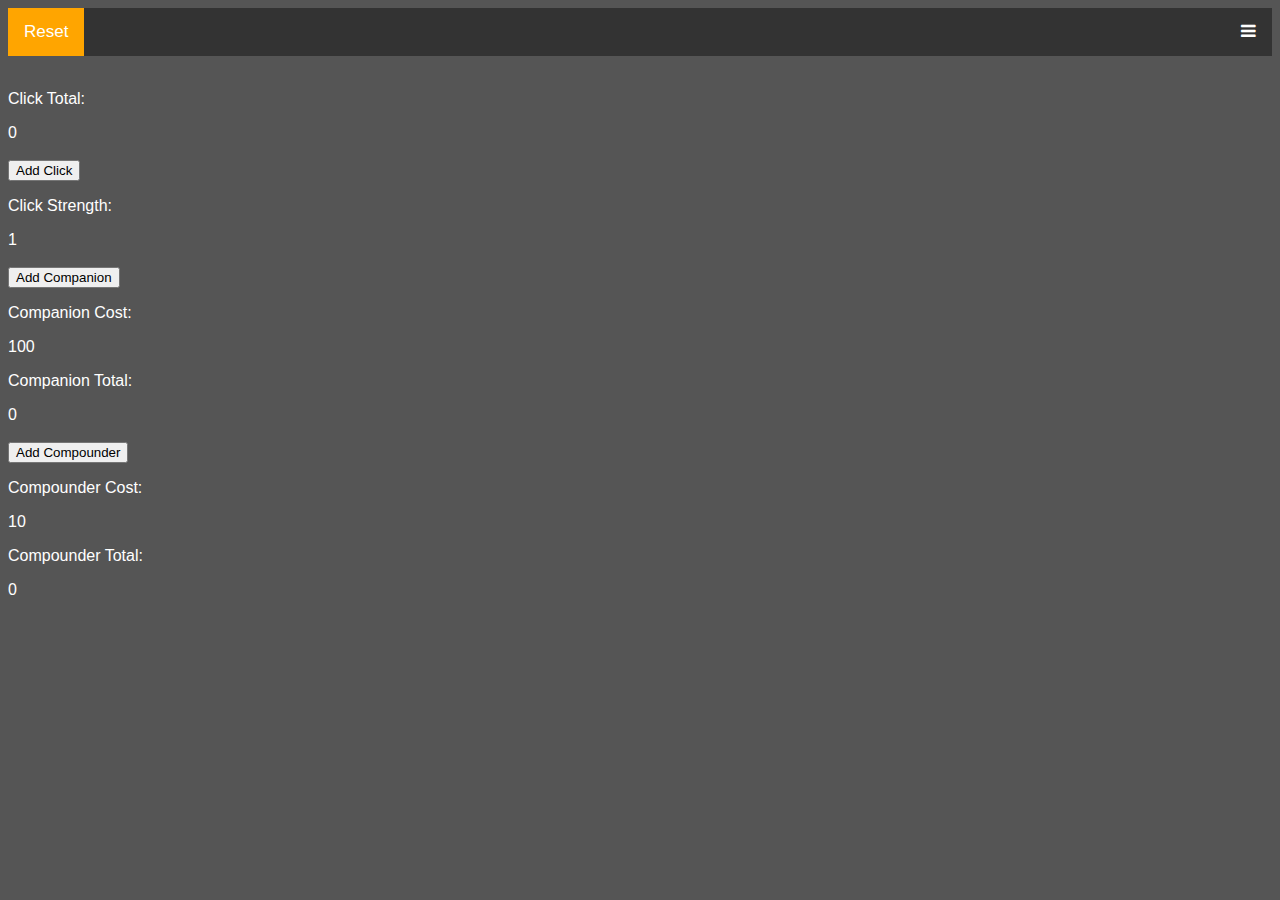
<file: index.html>
<!DOCTYPE html>
<html lang="en">
<head>
    <meta charset="UTF-8">
    <meta name="viewport" content="width=device-width, initial-scale=1.0">
    <link rel="stylesheet" href="/src/css/style.css">
    <link rel="stylesheet" href="https://cdnjs.cloudflare.com/ajax/libs/font-awesome/4.7.0/css/font-awesome.min.css">
    <title>Module 4 Project</title>
</head>
<body>
    <div class="container">
        <div class = "menu">
            <a href="index.html" class="active">Reset</a>
            <div id="links"> 
                <a href="#CooCoo"> CooCoo CC </a>
                <a href="https://orteil.dashnet.org/cookieclicker/"> CookieClicker </a>
                <a href="#contactMe"> Contact Me </a>
            </div>
            <a href="javascript:void(0);" class="icon" onclick="hamburgerMenu()">
                <i class="fa fa-bars"></i>
            </a>
        </div>
        <br>
        <section class="click-counter">
            <p> Click Total: </p>
            <div class="click-counter__clicks"> Click Total </div>
            <br>
        </section>
        <section class="add-click">
            <button class="add-click__add-click"> Add Click </button>
            <p> Click Strength: </p>
            <div class="add-click__click-strength"> Click Strength </div>
            <br>
        </section>
        <section class="companion">
            <button class="companion__add-companion"> Add Companion </button>
            <p>Companion Cost:</p>
            <div class = "companion__companion-cost"> Companion Cost </div>
            <p>Companion Total:</p>
            <div class="companion__companion-total"> Companion Total </div>
            <br>
        </section>
        <section class="compounder">
            <button class="compounder__add-compounder"> Add Compounder </button>
            <p>Compounder Cost: </p>
            <div class="compounder__compounder-cost"> Compounder Cost </div>
            <p> Compounder Total: </p>
            <div class="compounder__compounder-total"> Compounder Total </div>
            <br>
        </section>
        <section id="contactMe">
        
        </section>
        <section id="CooCoo">
        </section>

    </div>
    <script src="/src/js/Click.js"></script>
    <script src="/src/js/app.js"></script>
    <script>
            hamburgerMenu = () => {
        console.log("hamburger clicked");
        var options = document.getElementById("links");
        if (options.style.display === "block") {
          options.style.display = "none"; } 
        else {
          options.style.display = "block";
             }
    }
    </script>
</body>
</html>
</file>
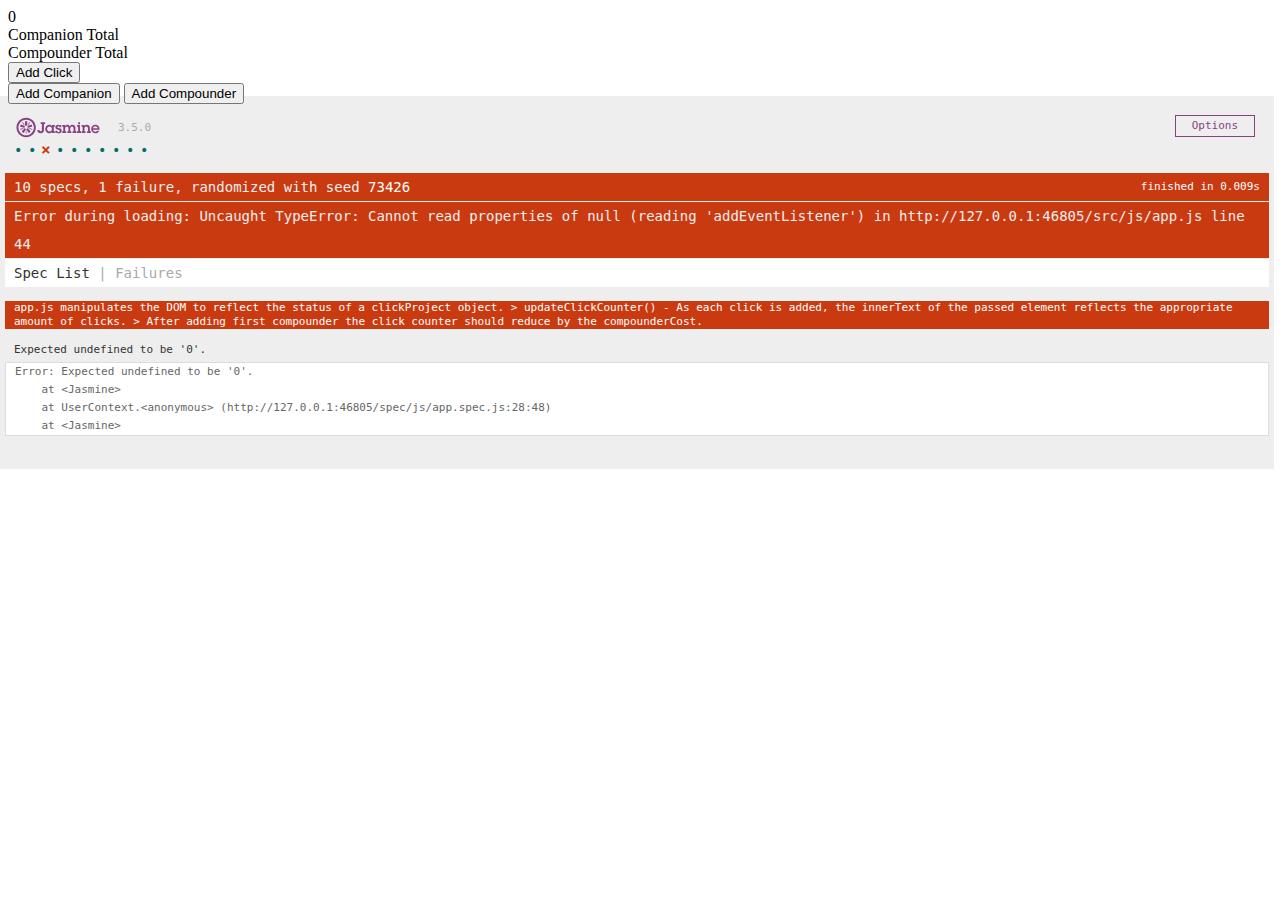
<file: spec/AllUnitTests.SpecRunner.html>
<!DOCTYPE html>
<html lang="en">
<head>
    <meta charset="utf-8">
    <title>Click.js Unit Tests</title>

    <link rel="shortcut icon" type="image/png" href="../lib/jasmine-3.5.0/jasmine_favicon.png">
    <link rel="stylesheet" href="../lib/jasmine-3.5.0/jasmine.css">

    <script src="../lib/jasmine-3.5.0/jasmine.js"></script>
    <script src="../lib/jasmine-3.5.0/jasmine-html.js"></script>
    <script src="../lib/jasmine-3.5.0/boot.js"></script>
</head>
<body>
    <div class="container">
        <section class="click-counter">
            <div class="click-counter__clicks"> Click Total </div>
            <div class="click-counter__companions"> Companion Total </div>
            <div class="click-counter__compounders"> Compounder Total </div>
        </section>
        <section class="add-click">
            <button class="add-click__add-click"> Add Click </button>
        <section class="add-helper">
            <button class="add-helper__add-companion"> Add Companion </button>
            <button class="add-helper__add-compounder"> Add Compounder </button>
        </section>
    </div>
    <script src="/src/js/Click.js"></script>
    <script src="/src/js/app.js"></script>
    <script src="/spec/js/app.spec.js"></script>
    <script src="/spec/js/click.spec.js"></script>
</body>
</html>
</file>
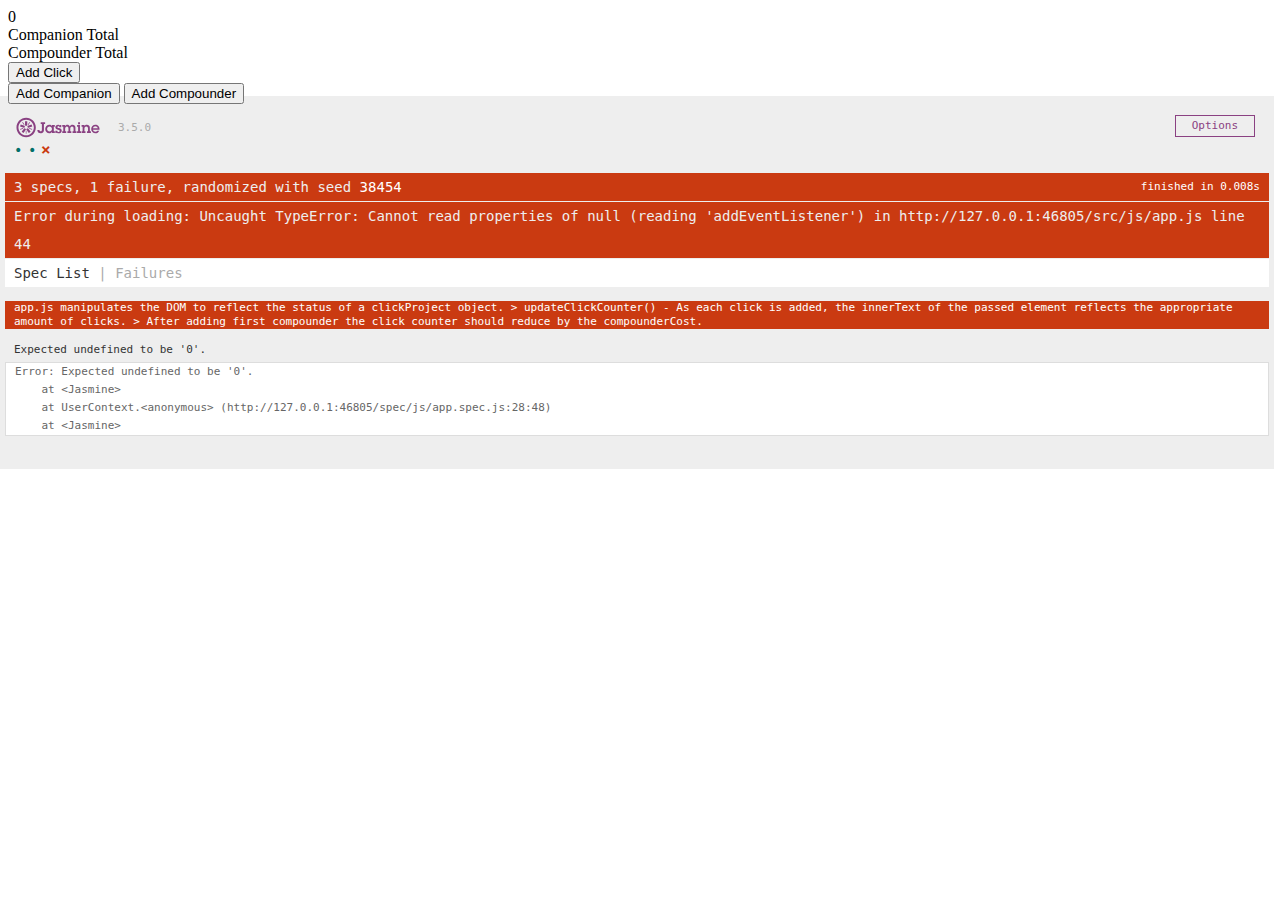
<file: spec/app.SpecRunner.html>
<!DOCTYPE html>
<html lang="en">
<head>
    <meta charset="utf-8">
    <title>app.js Unit Tests</title>

    <link rel="shortcut icon" type="image/png" href="../lib/jasmine-3.5.0/jasmine_favicon.png">
    <link rel="stylesheet" href="../lib/jasmine-3.5.0/jasmine.css">

    <script src="../lib/jasmine-3.5.0/jasmine.js"></script>
    <script src="../lib/jasmine-3.5.0/jasmine-html.js"></script>
    <script src="../lib/jasmine-3.5.0/boot.js"></script>
</head>
<body>
    <div class="container">
        <section class="click-counter">
            <div class="click-counter__clicks"> Click Total </div>
            <div class="click-counter__companions"> Companion Total </div>
            <div class="click-counter__compounders"> Compounder Total </div>
        </section>
        <section class="add-click">
            <button class="add-click__add-click"> Add Click </button>
        <section class="add-helper">
            <button class="add-helper__add-companion"> Add Companion </button>
            <button class="add-helper__add-compounder"> Add Compounder </button>
        </section>
    </div>
    <script src="/src/js/Click.js"></script>
    <script src="/src/js/app.js"></script>
    <script src="/spec/js/app.spec.js"></script>
</body>
</html>
</file>
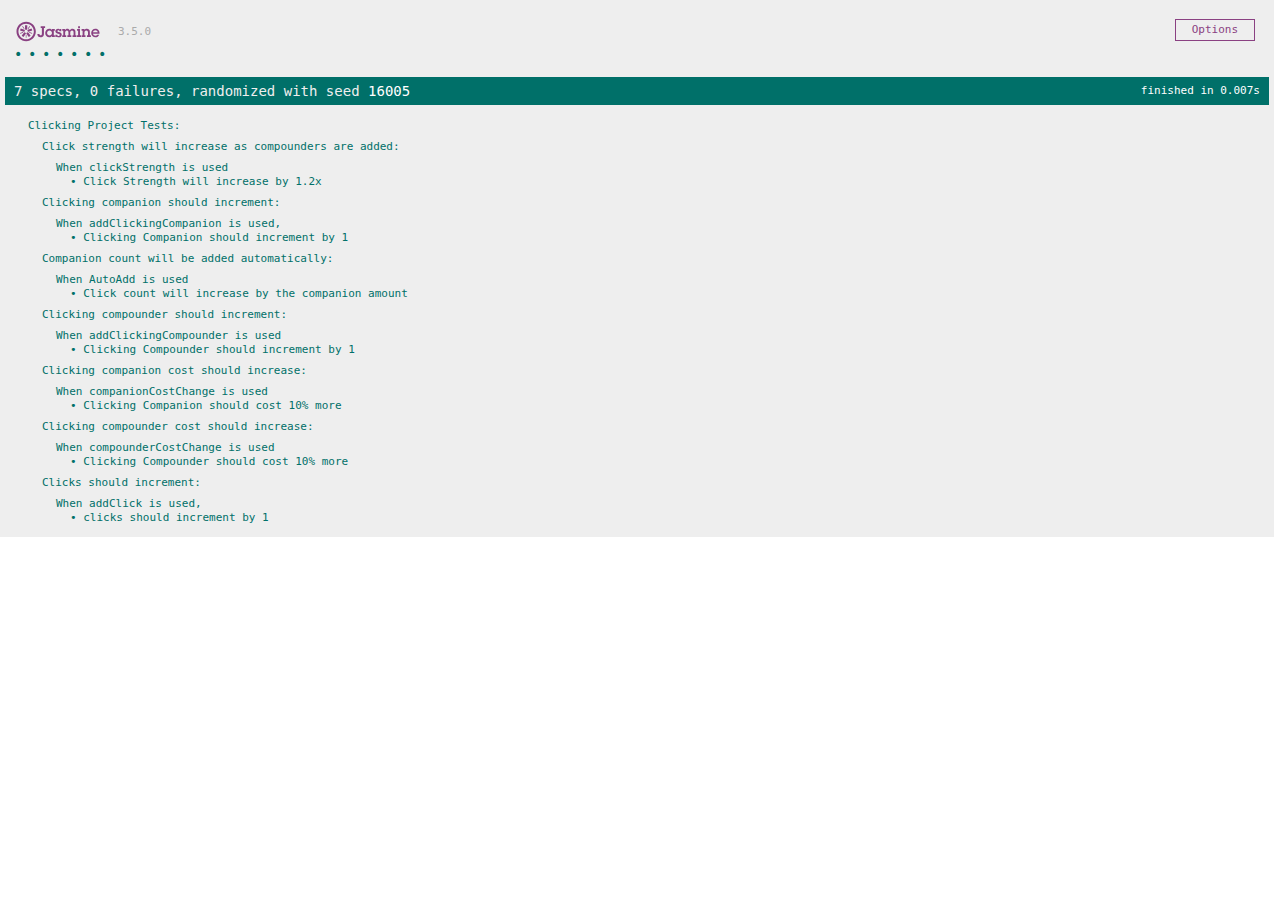
<file: spec/click.SpecRunner.html>
<!DOCTYPE html>
<html>

<head>
    <meta charset="utf-8">
    <title>click.js Unit Tests</title>

    <link rel="shortcut icon" type="image/png" href="../lib/jasmine-3.5.0/jasmine_favicon.png">
    <link rel="stylesheet" href="../lib/jasmine-3.5.0/jasmine.css">

    <script src="../lib/jasmine-3.5.0/jasmine.js"></script>
    <script src="../lib/jasmine-3.5.0/jasmine-html.js"></script>
    <script src="../lib/jasmine-3.5.0/boot.js"></script>


</head>

<body>
    <!-- include source files here... -->
    <script src="/src/js/Click.js"></script>
    <!-- include spec files here... -->
    <script src="/spec/js/click.spec.js"></script>
</body>

</html>
</file>
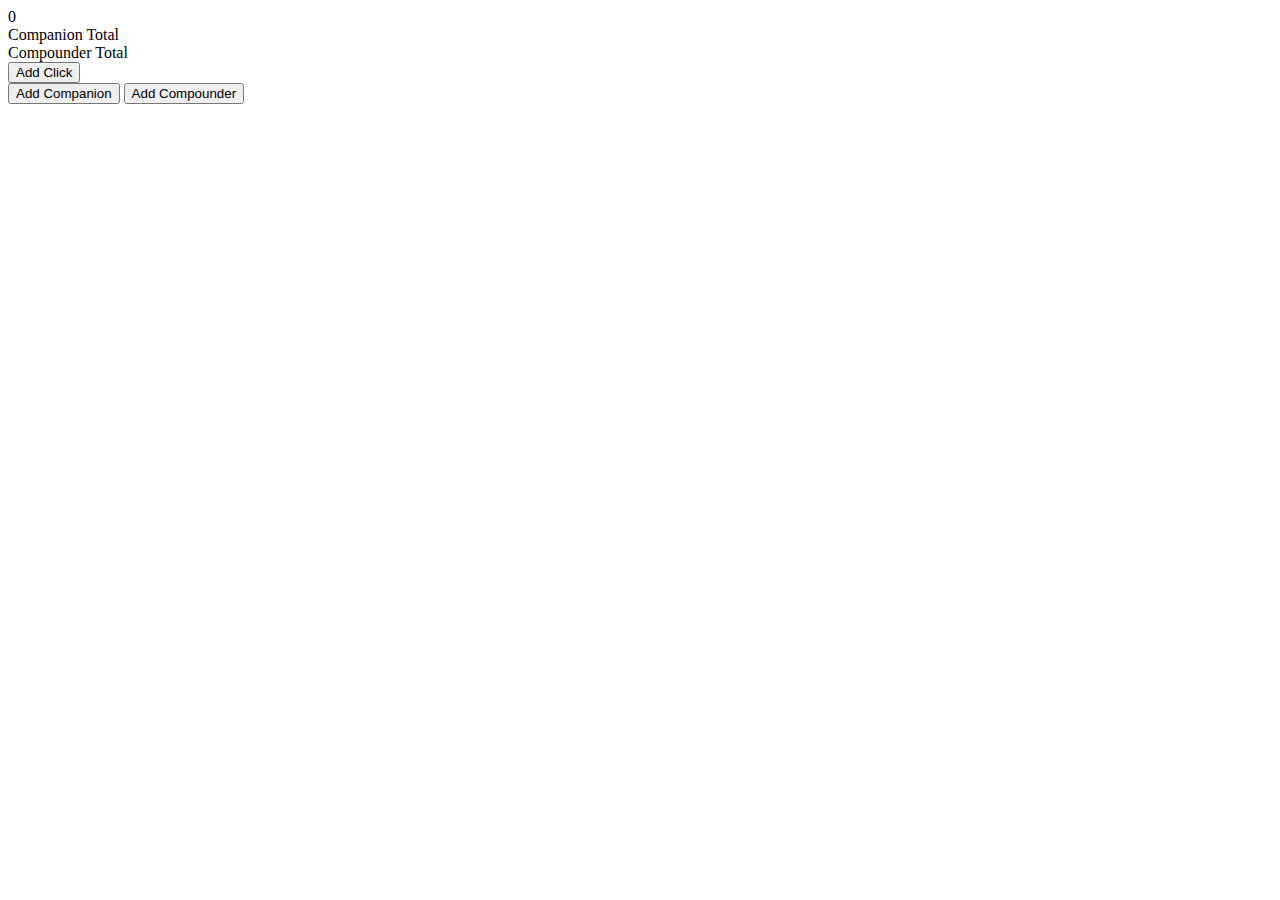
<file: spec/js/AllUnitTests.SpecRunner.html>
<!DOCTYPE html>
<html lang="en">
<head>
    <meta charset="UTF-8">
    <meta name="viewport" content="width=device-width, initial-scale=1.0">
    <title>Module 4 Project</title>
</head>
<body>
    <div class="container">
        <section class="click-counter">
            <div class="click-counter__clicks"> Click Total </div>
            <div class="click-counter__companions"> Companion Total </div>
            <div class="click-counter__compounders"> Compounder Total </div>
        </section>
        <section class="add-click">
            <button class="add-click__add-click"> Add Click </button>
        <section class="add-helper">
            <button class="add-helper__add-companion"> Add Companion </button>
            <button class="add-helper__add-compounder"> Add Compounder </button>
        </section>
    </div>
    <script src="/src/js/Click.js"></script>
    <script src="/src/js/app.js"></script>
    <script src="/spec/js/app.spec.js"></script>
    <script src="/spec/js/click.spec.js"></script>
</body>
</html>
</file>
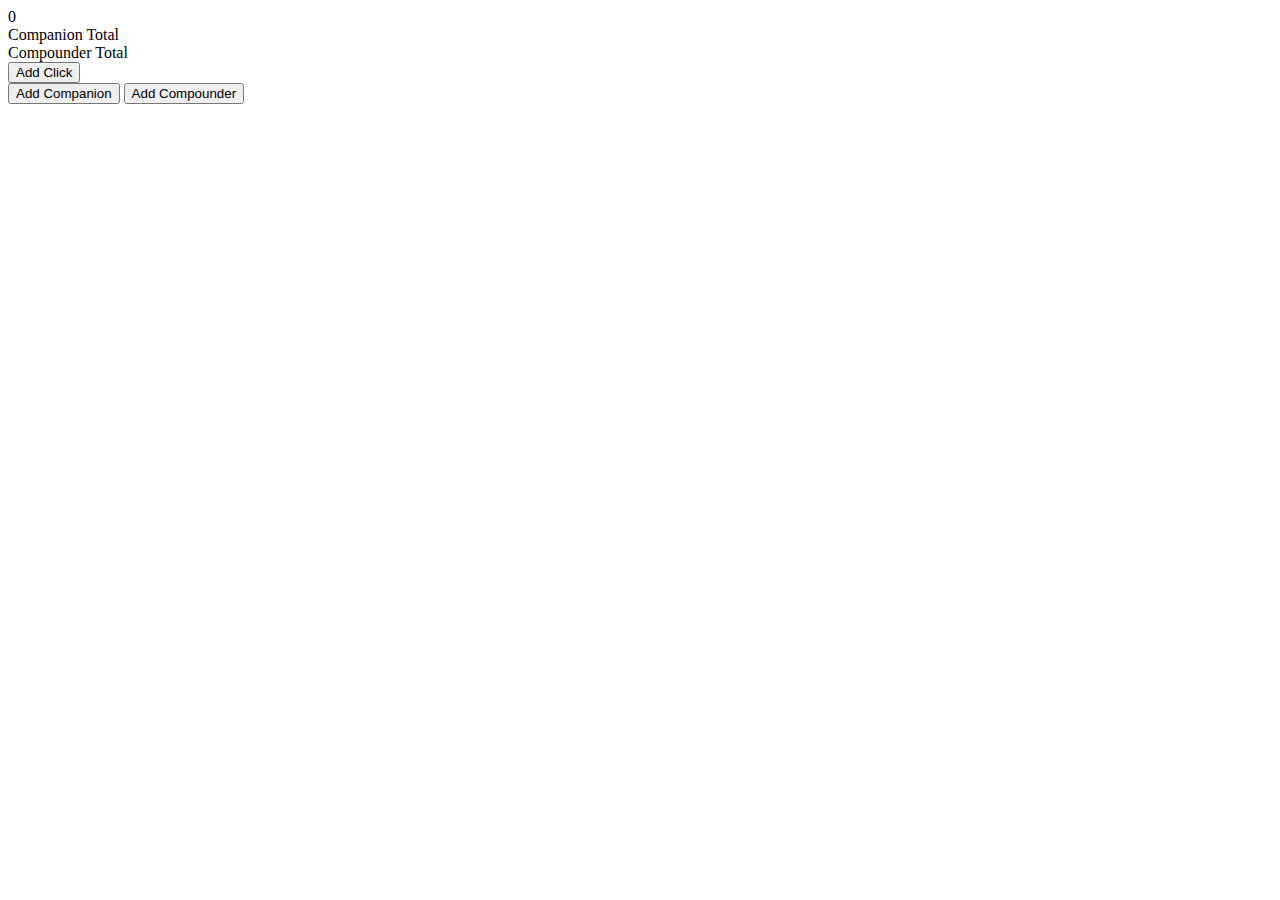
<file: spec/js/app.SpecRunner.html>
<!DOCTYPE html>
<html lang="en">
<head>
    <meta charset="UTF-8">
    <meta name="viewport" content="width=device-width, initial-scale=1.0">
    <title>Module 4 Project</title>
</head>
<body>
    <div class="container">
        <section class="click-counter">
            <div class="click-counter__clicks"> Click Total </div>
            <div class="click-counter__companions"> Companion Total </div>
            <div class="click-counter__compounders"> Compounder Total </div>
        </section>
        <section class="add-click">
            <button class="add-click__add-click"> Add Click </button>
        <section class="add-helper">
            <button class="add-helper__add-companion"> Add Companion </button>
            <button class="add-helper__add-compounder"> Add Compounder </button>
        </section>
    </div>
    <script src="/src/js/Click.js"></script>
    <script src="/src/js/app.js"></script>
    <script src="/spec/js/app.spec.js"></script>
</body>
</html>
</file>
<file: src/css/style.css>
body {
    font-family: Arial, Helvetica, sans-serif;
    background-color: #555;
  }
  
  .container {
    max-width: 100%;
    margin: auto;
    height: 100%;
    color: white;
    border-radius: 10px;
  }
  
  .menu {
    overflow: hidden;
    background-color: #333;
    position: relative;
  }
  
  .menu #links {
    display: none;
  }
  
  .menu a {
    float: left;
    color: white;
    padding: 14px 16px;
    text-decoration: none;
    font-size: 17px;
  }
  
  .menu a.icon {
    float: right;
  }
  
  .menu a:hover {
    background-color: #ddd;
    color: black;
  }
  
  .active {
    background-color: orange;
    color: white;
  }
</file>
<file: lib/jasmine-3.5.0/jasmine.css>
@charset "UTF-8";
body { overflow-y: scroll; }

.jasmine_html-reporter { width: 100%; background-color: #eee; padding: 5px; margin: -8px; font-size: 11px; font-family: Monaco, "Lucida Console", monospace; line-height: 14px; color: #333; }

.jasmine_html-reporter a { text-decoration: none; }

.jasmine_html-reporter a:hover { text-decoration: underline; }

.jasmine_html-reporter p, .jasmine_html-reporter h1, .jasmine_html-reporter h2, .jasmine_html-reporter h3, .jasmine_html-reporter h4, .jasmine_html-reporter h5, .jasmine_html-reporter h6 { margin: 0; line-height: 14px; }

.jasmine_html-reporter .jasmine-banner, .jasmine_html-reporter .jasmine-symbol-summary, .jasmine_html-reporter .jasmine-summary, .jasmine_html-reporter .jasmine-result-message, .jasmine_html-reporter .jasmine-spec .jasmine-description, .jasmine_html-reporter .jasmine-spec-detail .jasmine-description, .jasmine_html-reporter .jasmine-alert .jasmine-bar, .jasmine_html-reporter .jasmine-stack-trace { padding-left: 9px; padding-right: 9px; }

.jasmine_html-reporter .jasmine-banner { position: relative; }

.jasmine_html-reporter .jasmine-banner .jasmine-title { background: url("[data-uri]") no-repeat; background: url("[data-uri]") no-repeat, none; -moz-background-size: 100%; -o-background-size: 100%; -webkit-background-size: 100%; background-size: 100%; display: block; float: left; width: 90px; height: 25px; }

.jasmine_html-reporter .jasmine-banner .jasmine-version { margin-left: 14px; position: relative; top: 6px; }

.jasmine_html-reporter #jasmine_content { position: fixed; right: 100%; }

.jasmine_html-reporter .jasmine-version { color: #aaa; }

.jasmine_html-reporter .jasmine-banner { margin-top: 14px; }

.jasmine_html-reporter .jasmine-duration { color: #fff; float: right; line-height: 28px; padding-right: 9px; }

.jasmine_html-reporter .jasmine-symbol-summary { overflow: hidden; margin: 14px 0; }

.jasmine_html-reporter .jasmine-symbol-summary li { display: inline-block; height: 10px; width: 14px; font-size: 16px; }

.jasmine_html-reporter .jasmine-symbol-summary li.jasmine-passed { font-size: 14px; }

.jasmine_html-reporter .jasmine-symbol-summary li.jasmine-passed:before { color: #007069; content: "•"; }

.jasmine_html-reporter .jasmine-symbol-summary li.jasmine-failed { line-height: 9px; }

.jasmine_html-reporter .jasmine-symbol-summary li.jasmine-failed:before { color: #ca3a11; content: "×"; font-weight: bold; margin-left: -1px; }

.jasmine_html-reporter .jasmine-symbol-summary li.jasmine-excluded { font-size: 14px; }

.jasmine_html-reporter .jasmine-symbol-summary li.jasmine-excluded:before { color: #bababa; content: "•"; }

.jasmine_html-reporter .jasmine-symbol-summary li.jasmine-excluded-no-display { font-size: 14px; display: none; }

.jasmine_html-reporter .jasmine-symbol-summary li.jasmine-pending { line-height: 17px; }

.jasmine_html-reporter .jasmine-symbol-summary li.jasmine-pending:before { color: #ba9d37; content: "*"; }

.jasmine_html-reporter .jasmine-symbol-summary li.jasmine-empty { font-size: 14px; }

.jasmine_html-reporter .jasmine-symbol-summary li.jasmine-empty:before { color: #ba9d37; content: "•"; }

.jasmine_html-reporter .jasmine-run-options { float: right; margin-right: 5px; border: 1px solid #8a4182; color: #8a4182; position: relative; line-height: 20px; }

.jasmine_html-reporter .jasmine-run-options .jasmine-trigger { cursor: pointer; padding: 8px 16px; }

.jasmine_html-reporter .jasmine-run-options .jasmine-payload { position: absolute; display: none; right: -1px; border: 1px solid #8a4182; background-color: #eee; white-space: nowrap; padding: 4px 8px; }

.jasmine_html-reporter .jasmine-run-options .jasmine-payload.jasmine-open { display: block; }

.jasmine_html-reporter .jasmine-bar { line-height: 28px; font-size: 14px; display: block; color: #eee; }

.jasmine_html-reporter .jasmine-bar.jasmine-failed, .jasmine_html-reporter .jasmine-bar.jasmine-errored { background-color: #ca3a11; border-bottom: 1px solid #eee; }

.jasmine_html-reporter .jasmine-bar.jasmine-passed { background-color: #007069; }

.jasmine_html-reporter .jasmine-bar.jasmine-incomplete { background-color: #bababa; }

.jasmine_html-reporter .jasmine-bar.jasmine-skipped { background-color: #bababa; }

.jasmine_html-reporter .jasmine-bar.jasmine-warning { background-color: #ba9d37; color: #333; }

.jasmine_html-reporter .jasmine-bar.jasmine-menu { background-color: #fff; color: #aaa; }

.jasmine_html-reporter .jasmine-bar.jasmine-menu a { color: #333; }

.jasmine_html-reporter .jasmine-bar a { color: white; }

.jasmine_html-reporter.jasmine-spec-list .jasmine-bar.jasmine-menu.jasmine-failure-list, .jasmine_html-reporter.jasmine-spec-list .jasmine-results .jasmine-failures { display: none; }

.jasmine_html-reporter.jasmine-failure-list .jasmine-bar.jasmine-menu.jasmine-spec-list, .jasmine_html-reporter.jasmine-failure-list .jasmine-summary { display: none; }

.jasmine_html-reporter .jasmine-results { margin-top: 14px; }

.jasmine_html-reporter .jasmine-summary { margin-top: 14px; }

.jasmine_html-reporter .jasmine-summary ul { list-style-type: none; margin-left: 14px; padding-top: 0; padding-left: 0; }

.jasmine_html-reporter .jasmine-summary ul.jasmine-suite { margin-top: 7px; margin-bottom: 7px; }

.jasmine_html-reporter .jasmine-summary li.jasmine-passed a { color: #007069; }

.jasmine_html-reporter .jasmine-summary li.jasmine-failed a { color: #ca3a11; }

.jasmine_html-reporter .jasmine-summary li.jasmine-empty a { color: #ba9d37; }

.jasmine_html-reporter .jasmine-summary li.jasmine-pending a { color: #ba9d37; }

.jasmine_html-reporter .jasmine-summary li.jasmine-excluded a { color: #bababa; }

.jasmine_html-reporter .jasmine-specs li.jasmine-passed a:before { content: "• "; }

.jasmine_html-reporter .jasmine-specs li.jasmine-failed a:before { content: "× "; }

.jasmine_html-reporter .jasmine-specs li.jasmine-empty a:before { content: "* "; }

.jasmine_html-reporter .jasmine-specs li.jasmine-pending a:before { content: "• "; }

.jasmine_html-reporter .jasmine-specs li.jasmine-excluded a:before { content: "• "; }

.jasmine_html-reporter .jasmine-description + .jasmine-suite { margin-top: 0; }

.jasmine_html-reporter .jasmine-suite { margin-top: 14px; }

.jasmine_html-reporter .jasmine-suite a { color: #333; }

.jasmine_html-reporter .jasmine-failures .jasmine-spec-detail { margin-bottom: 28px; }

.jasmine_html-reporter .jasmine-failures .jasmine-spec-detail .jasmine-description { background-color: #ca3a11; color: white; }

.jasmine_html-reporter .jasmine-failures .jasmine-spec-detail .jasmine-description a { color: white; }

.jasmine_html-reporter .jasmine-result-message { padding-top: 14px; color: #333; white-space: pre-wrap; }

.jasmine_html-reporter .jasmine-result-message span.jasmine-result { display: block; }

.jasmine_html-reporter .jasmine-stack-trace { margin: 5px 0 0 0; max-height: 224px; overflow: auto; line-height: 18px; color: #666; border: 1px solid #ddd; background: white; white-space: pre; }
</file>
